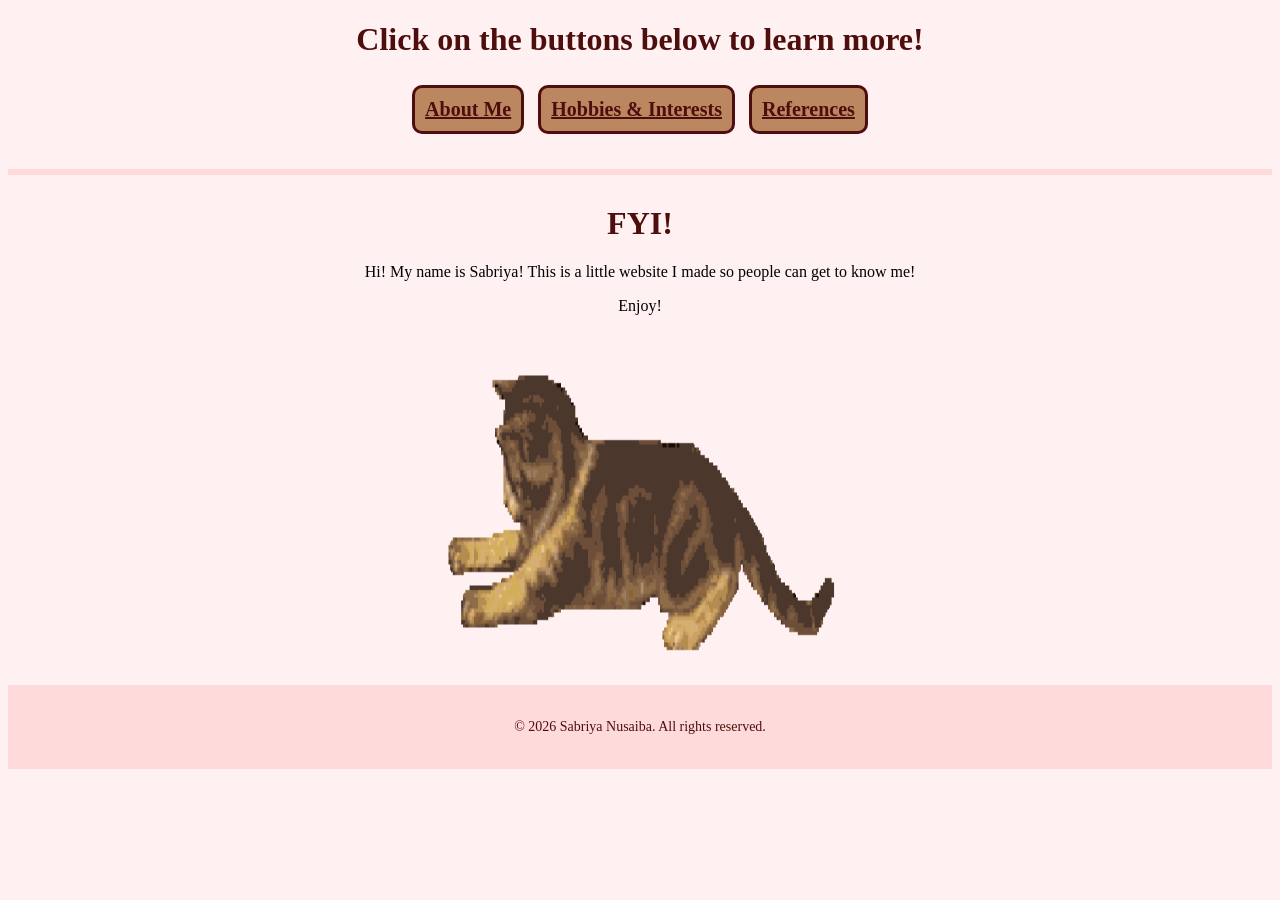
<file: index.html>
<!doctype html>
<html lang="en">
   <head>
      <meta charset="UTF-8">
      <title> All About Sabriya! </title>
      <!-- CSS FILE -->
      <link rel="stylesheet" type="text/css" href="style.css">
   </head>
   <body>
      <!-- MAIN TITLE -->
      <h1 class="heading 1">Click on the buttons below to learn more!</h1>
      <!-- NAVIGATION BUTTONS -->
      <p>
         <a href="aboutME.html"> About Me </a>
         <a href="HOBBIESandINTERESTS.html"> Hobbies & Interests </a>
         <a href="reference.html"> References </a>
      </p>
      <hr>
      <!-- ABOUT SECTION -->
      <h1 class="heading 1"> FYI!</h1>
      <p> Hi! My name is Sabriya! This is a little website I made so people can get to know me! </p>
      <p> Enjoy! </p>
      <br>
      <!-- HELLO KITTY GIF -->
      <p><img src="brown-cat.gif" width="400" height="300" alt="KITTY"></p>
      <!-- COPYRIGHT -->
      <footer>
         <p>© 2026 Sabriya Nusaiba. All rights reserved.</p>
      </footer>
   </body>
</html>
</file>
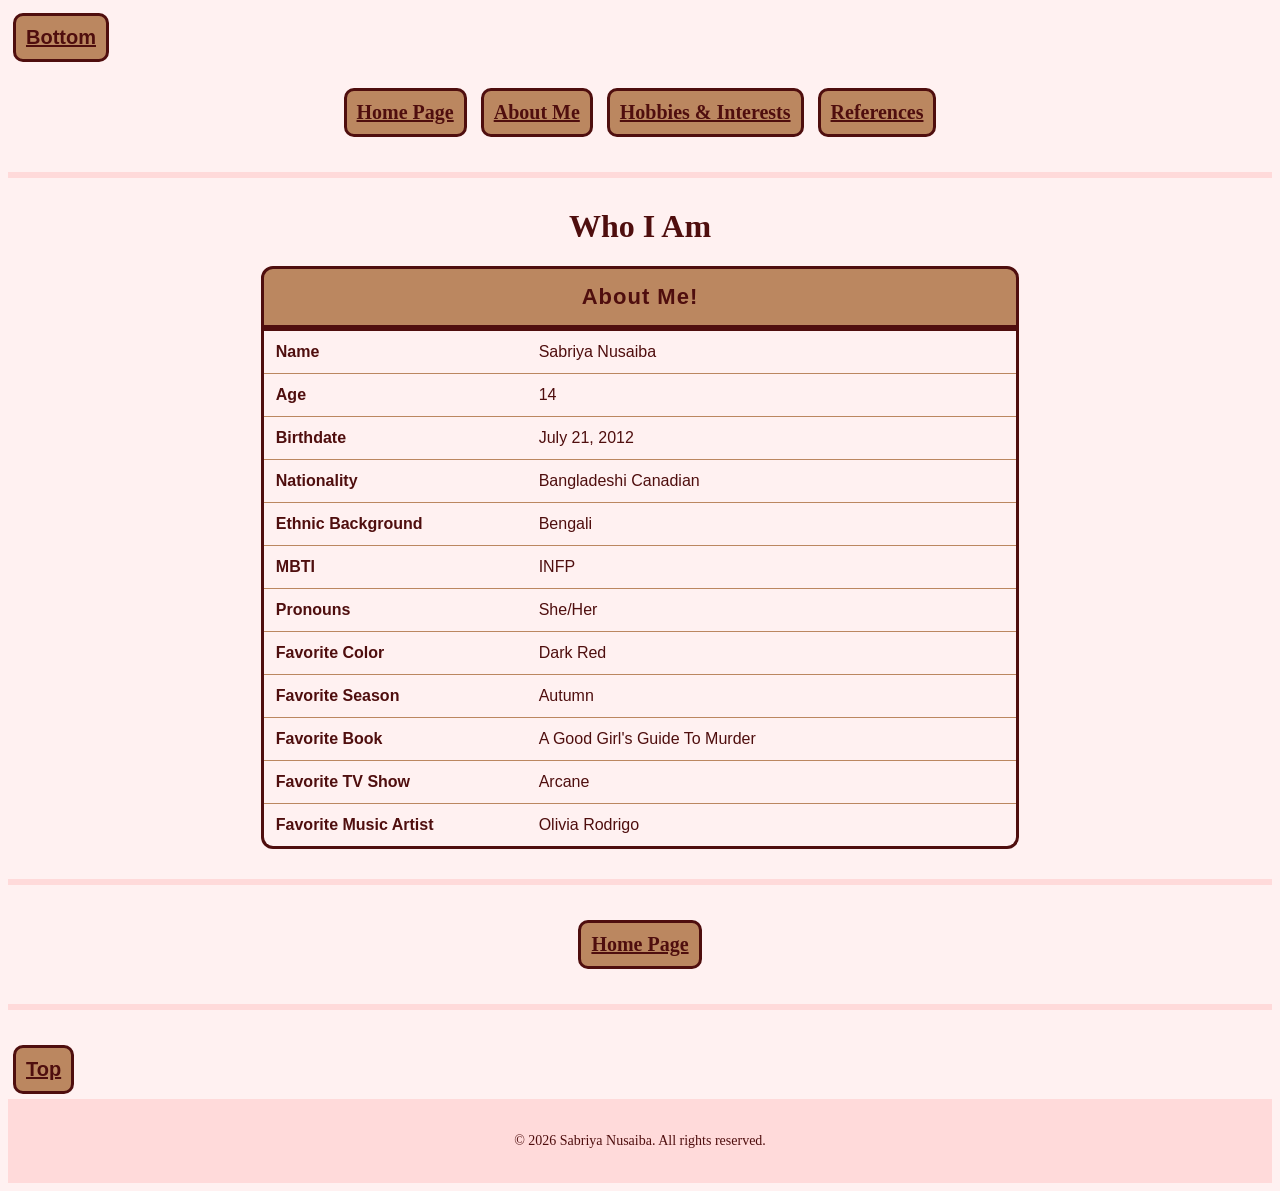
<file: aboutME.html>
<!doctype html>
<html lang="en">
   <head>
      <meta charset="UTF-8">
      <title> About Me </title>
      <!-- CSS FILE -->
      <link rel="stylesheet" type="text/css" href="style.css">
   </head>
   <body>
      <!-- SCROLL TARGET: TOP -->
      <div id="top"></div>
      <!-- SCROLL TO BOTTOM BUTTON -->
      <a href="#bottom"> Bottom </a>
      <!-- NAVIGATION BUTTONS -->
      <p>
         <a href="index.html"> Home Page </a>
         <a href="aboutME.html"> About Me </a>
         <a href="HOBBIESandINTERESTS.html"> Hobbies & Interests </a>
         <a href="reference.html"> References </a>
      </p>
      <hr>
      <!-- ABOUT ME TITLE -->
      <h1> Who I Am </h1>
      <!-- ABOUT ME TABLE WRAPPER -->
      <div class="profile-wrapper">
         <div class="profile-title">About Me!</div>
         <!-- ABOUT ME TABLE -->
         <table class="profile-table">
            <tr>
               <td>Name</td>
               <td>Sabriya Nusaiba</td>
            </tr>
            <tr>
               <td>Age</td>
               <td>14</td>
            </tr>
            <tr>
               <td>Birthdate</td>
               <td>July 21, 2012</td>
            </tr>
            <tr>
               <td>Nationality</td>
               <td>Bangladeshi Canadian</td>
            </tr>
            <tr>
               <td>Ethnic Background</td>
               <td>Bengali</td>
            </tr>
            <tr>
               <td>MBTI</td>
               <td>INFP</td>
            </tr>
            <tr>
               <td>Pronouns</td>
               <td>She/Her</td>
            </tr>
            <tr>
               <td>Favorite Color</td>
               <td>Dark Red</td>
            </tr>
            <tr>
               <td>Favorite Season</td>
               <td>Autumn</td>
            </tr>
            <tr>
               <td>Favorite Book</td>
               <td>A Good Girl's Guide To Murder</td>
            </tr>
            <tr>
               <td>Favorite TV Show</td>
               <td>Arcane</td>
            </tr>
            <tr>
               <td>Favorite Music Artist</td>
               <td>Olivia Rodrigo</td>
            </tr>
         </table>
      </div>
      <hr>
      <!-- BACK TO HOME -->
      <p><a href="index.html">Home Page</a></p>
      <hr>
      <!-- SCROLL TARGET: BOTTOM -->
      <div id="bottom"></div>
      <!-- SCROLL TO TOP BUTTON -->
      <a href="#top">Top</a>
      <!-- COPYRIGHT -->
      <footer>
         <p>© 2026 Sabriya Nusaiba. All rights reserved.</p>
      </footer>
   </body>
</html>
</file>
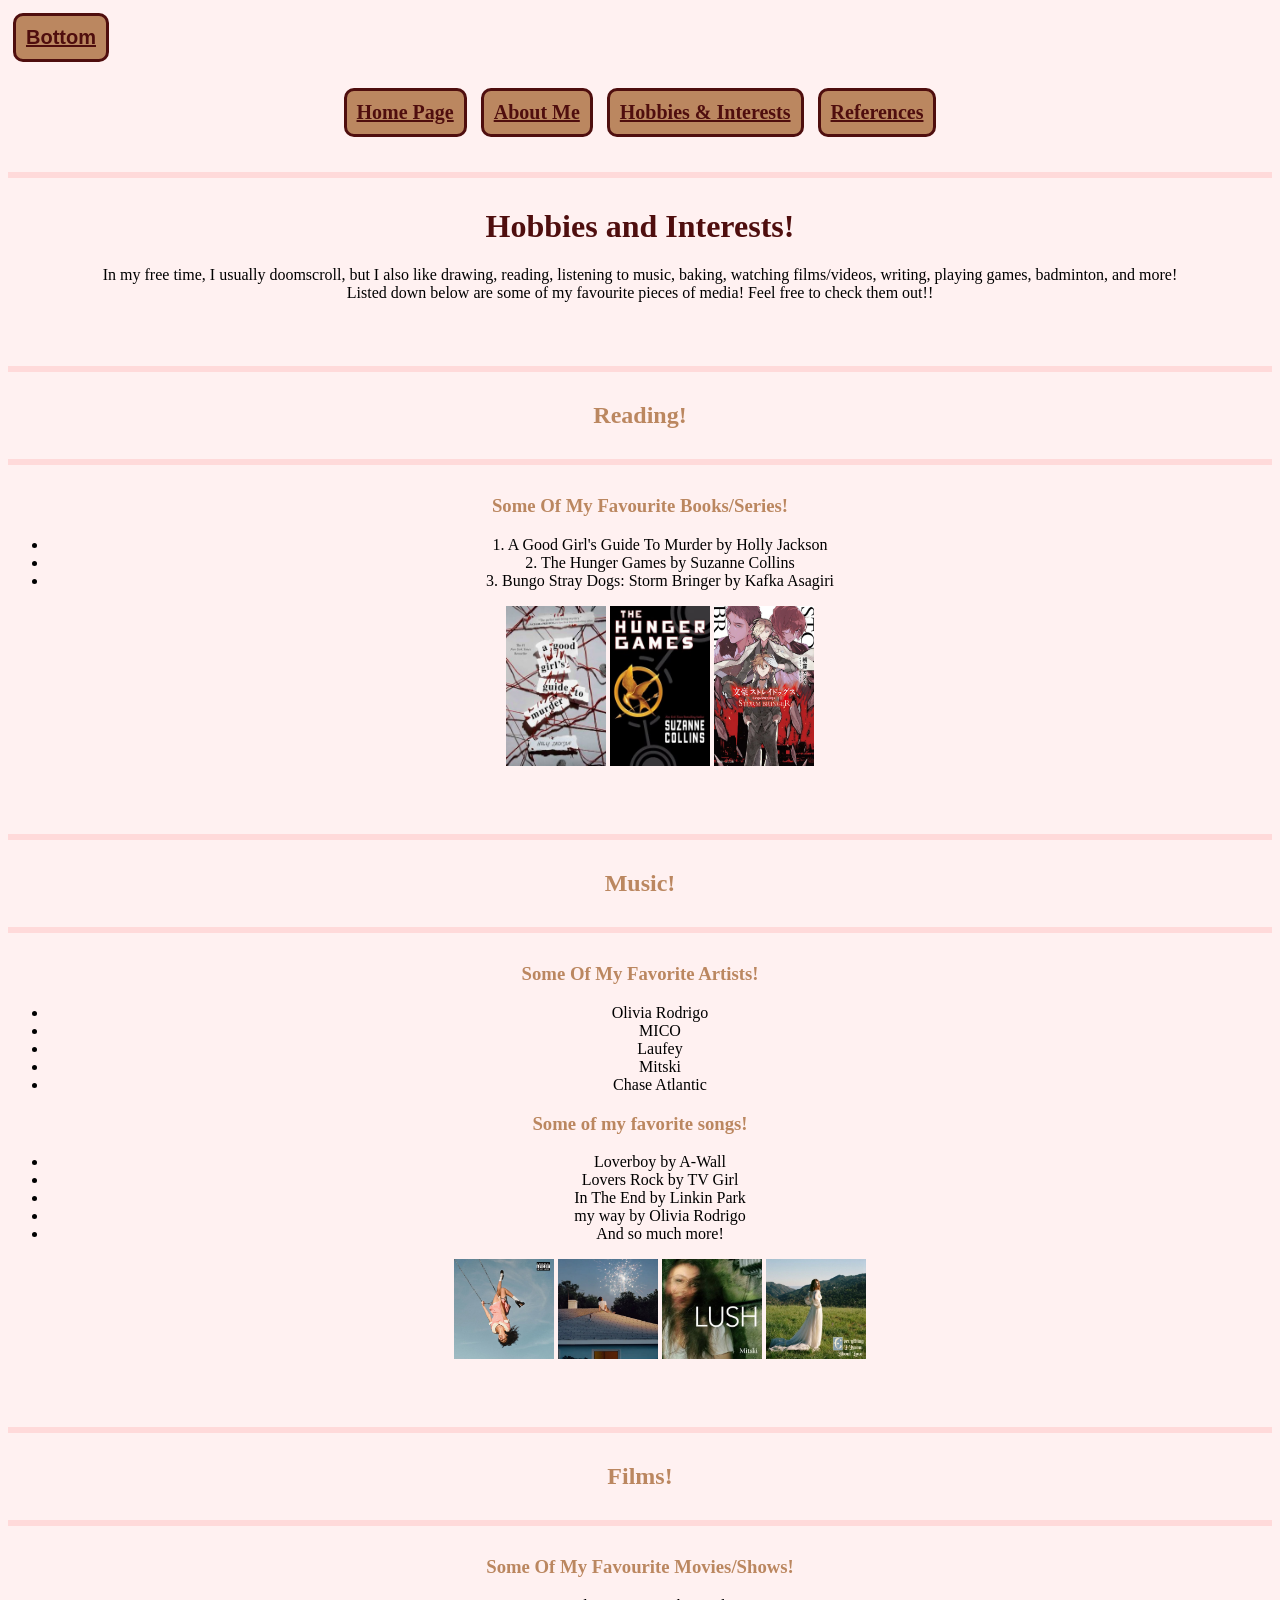
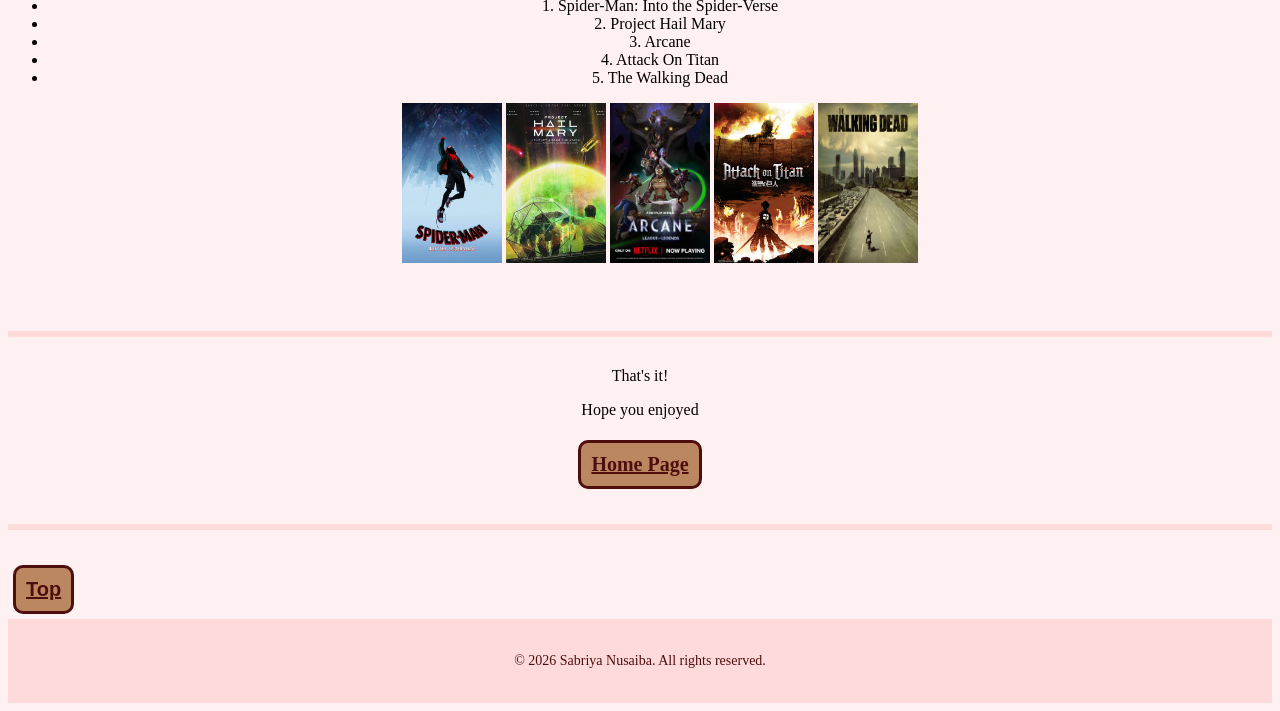
<file: HOBBIESandINTERESTS.html>
<!doctype html>
<html lang="en">
   <head>
      <meta charset="UTF-8">
      <title> Hobbies and Interests </title>
      <!-- CSS FILE -->
      <link rel="stylesheet" type="text/css" href="style.css">
   </head>
   <body>
      <!-- SCROLL TARGET: TOP -->
      <div id="top"></div>
      <!-- SCROLL TO BOTTOM BUTTON -->
      <a href="#bottom"> Bottom </a>
      <!-- NAVIGATION BUTTONS -->
      <p>
         <a href="index.html"> Home Page </a>
         <a href="aboutME.html"> About Me </a>
         <a href="HOBBIESandINTERESTS.html"> Hobbies & Interests </a>
         <a href="reference.html"> References </a>
      </p>
      <hr>
      <!-- HOBBIES SECTION TITLE -->
      <h1> Hobbies and Interests!</h1>
      <!-- HOBBIES INTRO -->
      <p> 
         In my free time, I usually doomscroll, but I also like drawing, reading, listening to music, baking, watching films/videos, writing, playing games, badminton, and more! 
         <br> 
         Listed down below are some of my favourite pieces of media! Feel free to check them out!!
      </p>
      <br>
      <hr>
      <!-- READING SECTION -->
      <h2> Reading! </h2>
      <hr>
      <!-- TOP 3 BOOKS TITLE -->
      <h3> Some Of My Favourite Books/Series! </h3>
      <!-- BOOKS -->
      <ul>
        <li> 1. A Good Girl's Guide To Murder by Holly Jackson </li>
        <li> 2. The Hunger Games by Suzanne Collins </li>
        <li> 3. Bungo Stray Dogs: Storm Bringer by Kafka Asagiri </li>
      </ul>
      <p>
       <ul>
       <div class="image-container">
         <img src="a good girls guide to murder.jpg" width="100" height="160" alt="A Good Girl's Guide To Murder">
         <img src="the hunger games.jpg" width="100" height="160" alt="The Hunger Games">
         <img src="bungo stray dogs storm bringer.jpg" width="100" height="160" alt="Bungo Stray Dogs: Storm Bringer">
       </div>
       </ul>
      </p>
      <br>
      <hr>
      <!-- MUSIC SECTION -->
      <h2> Music! </h2>
      <hr>
      <!-- TOP ARTISTS -->
      <h3> Some Of My Favorite Artists! </h3>
      <ul>
        <li> Olivia Rodrigo </li>
        <li> MICO </li>
        <li> Laufey </li>
        <li> Mitski </li>
        <li> Chase Atlantic </li>
      </ul>
      <!-- FAVORITE SONGS -->
      <h3> Some of my favorite songs! </h3>
      <ul>
        <li> Loverboy by A-Wall </li>
        <li> Lovers Rock by TV Girl </li>
        <li> In The End by Linkin Park </li>
        <li> my way by Olivia Rodrigo </li>
        <li> And so much more! </li>
      </ul>
      <p>
       <ul>
       <div class="image-container">
         <img src="olivia rodrigo.jpg" width="100" height="100" alt="Olivia Rodrigo">
         <img src="mico.jpg" width="100" height="100" alt="MICO">
         <img src="mitski.jpg" width="100" height="100" alt="Mitski">
         <img src="laufey.jpg" width="100" height="100" alt="Laufey">
       </div>
       </ul>
      </p>
      <br>
      <hr>
      <!-- MOVIES OR SHOWS SECTION -->
      <h2> Films! </h2>
      <hr>
      <!-- TOP FILMS TITLE -->
      <h3> Some Of My Favourite Movies/Shows! </h3>
      <ul>
        <li> 1. Spider-Man: Into the Spider-Verse </li>
        <li> 2. Project Hail Mary </li>
        <li> 3. Arcane </li>
        <li> 4. Attack On Titan </li>
        <li> 5. The Walking Dead </li>
      </ul>
      <p>
       <ul>
       <div class="image-container">
         <img src="spider man.jpg" width="100" height="160" alt="Spider-Man: Into the Spider-Verse">
         <img src="project hail mary.jpg" width="100" height="160" alt="Project Hail Mary">
         <img src="arcane.jpg" width="100" height="160" alt="Arcane">
         <img src="attack on titan.jpg" width="100" height="160" alt="Attack On Titan">
         <img src="the walking dead.jpg" width="100" height="160" alt="The Walking Dead">
       </div>
       </ul>
      </p>
      <br>
      <hr>
      <!-- ENDING MESSAGE -->
      <p> That's it! </p>
      <p> Hope you enjoyed </p>
      <!-- BACK TO HOME -->
      <p><a href="index.html">Home Page</a></p>
      <hr>
      <!-- SCROLL TARGET BOTTOM -->
      <div id="bottom"></div>
      <!-- BACK TO TOP -->
      <a href="#top">Top</a>
      <!-- COPYRIGHT -->
      <footer>
         <p>© 2026 Sabriya Nusaiba. All rights reserved.</p>
      </footer>
   </body>
</html>
</file>
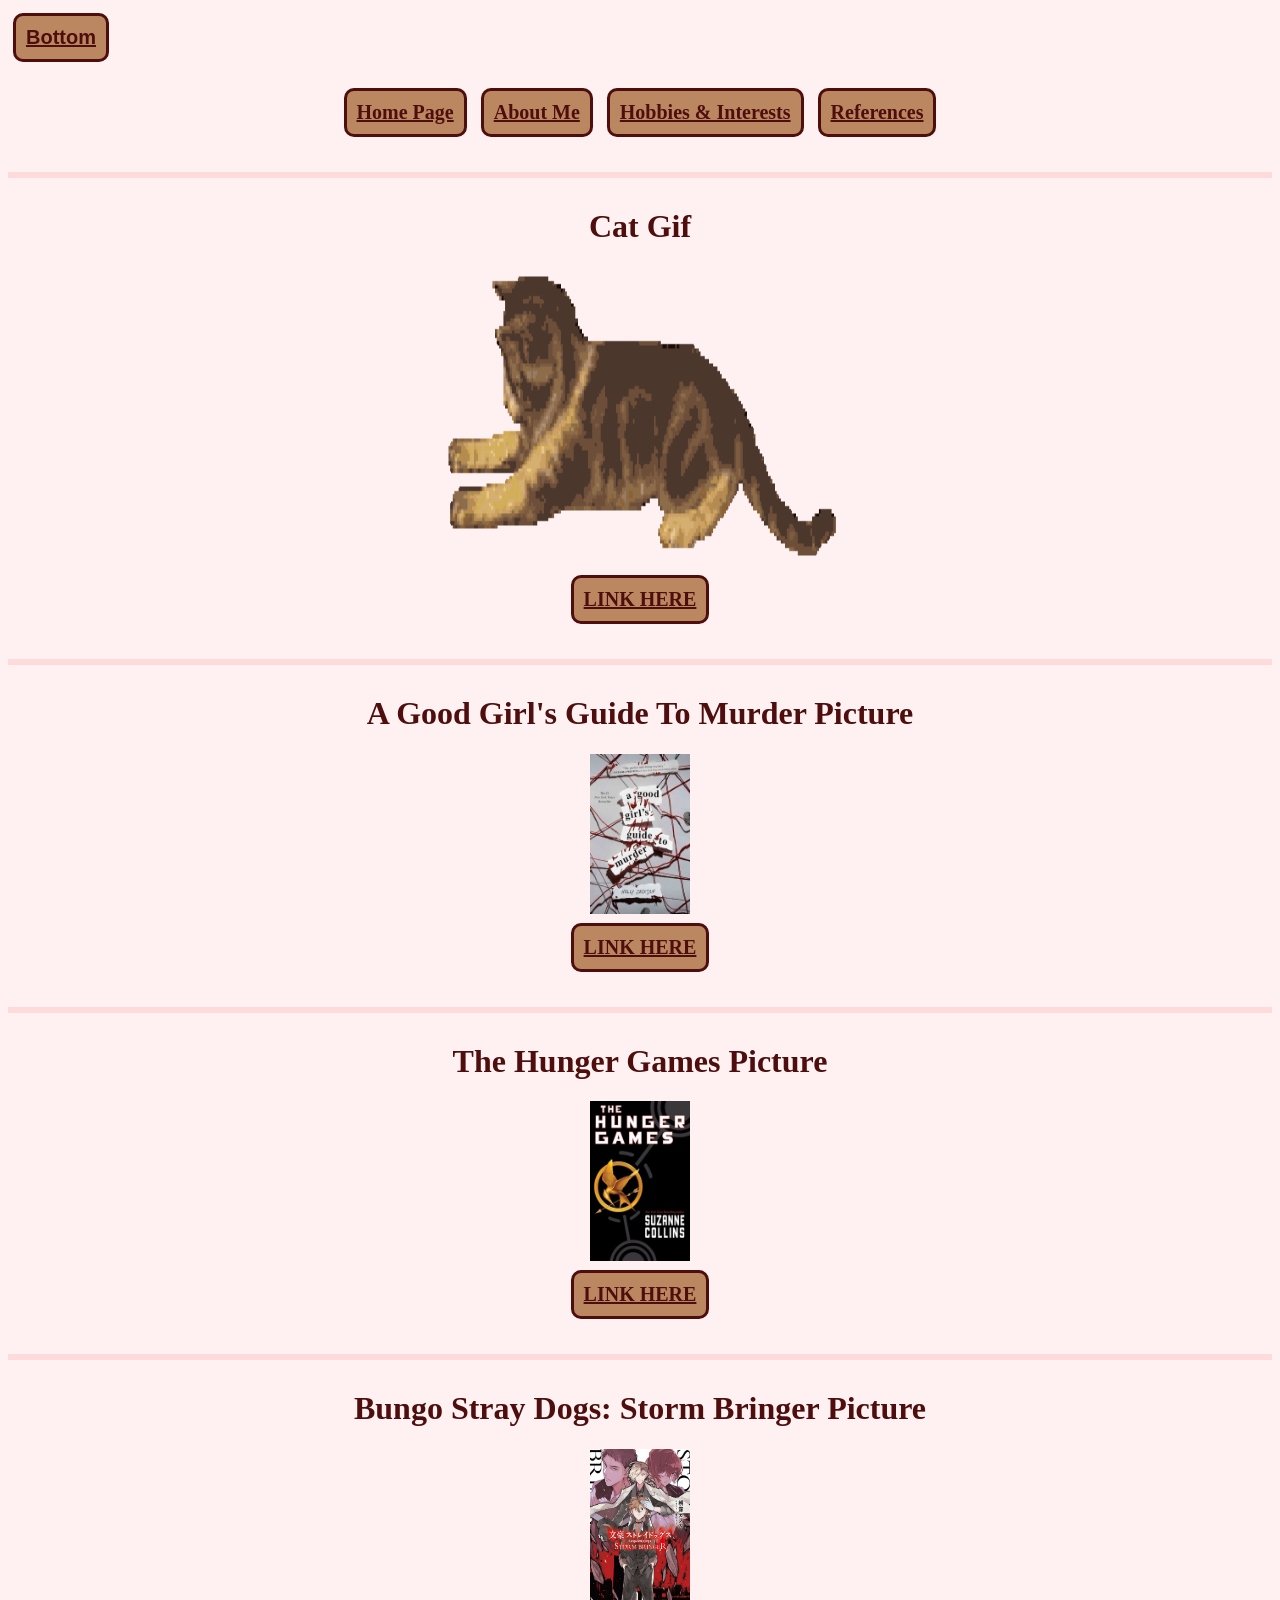
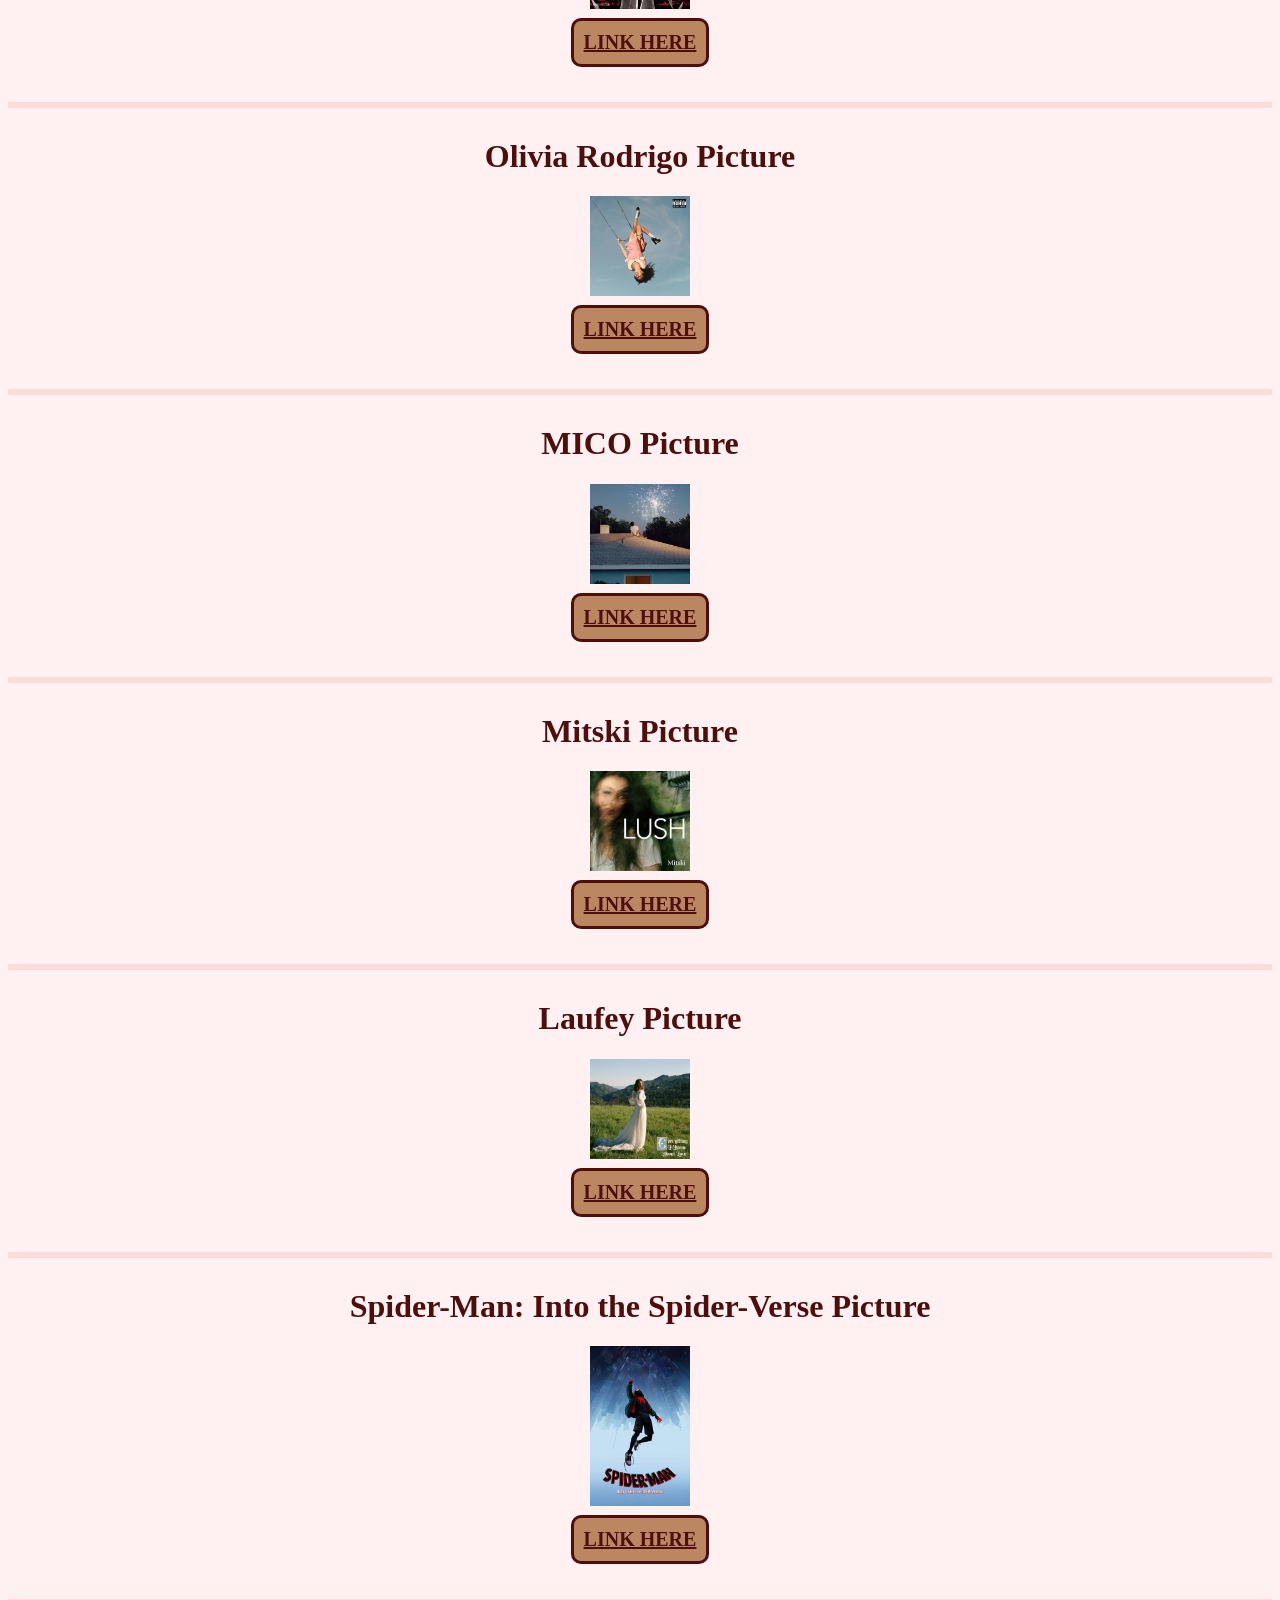
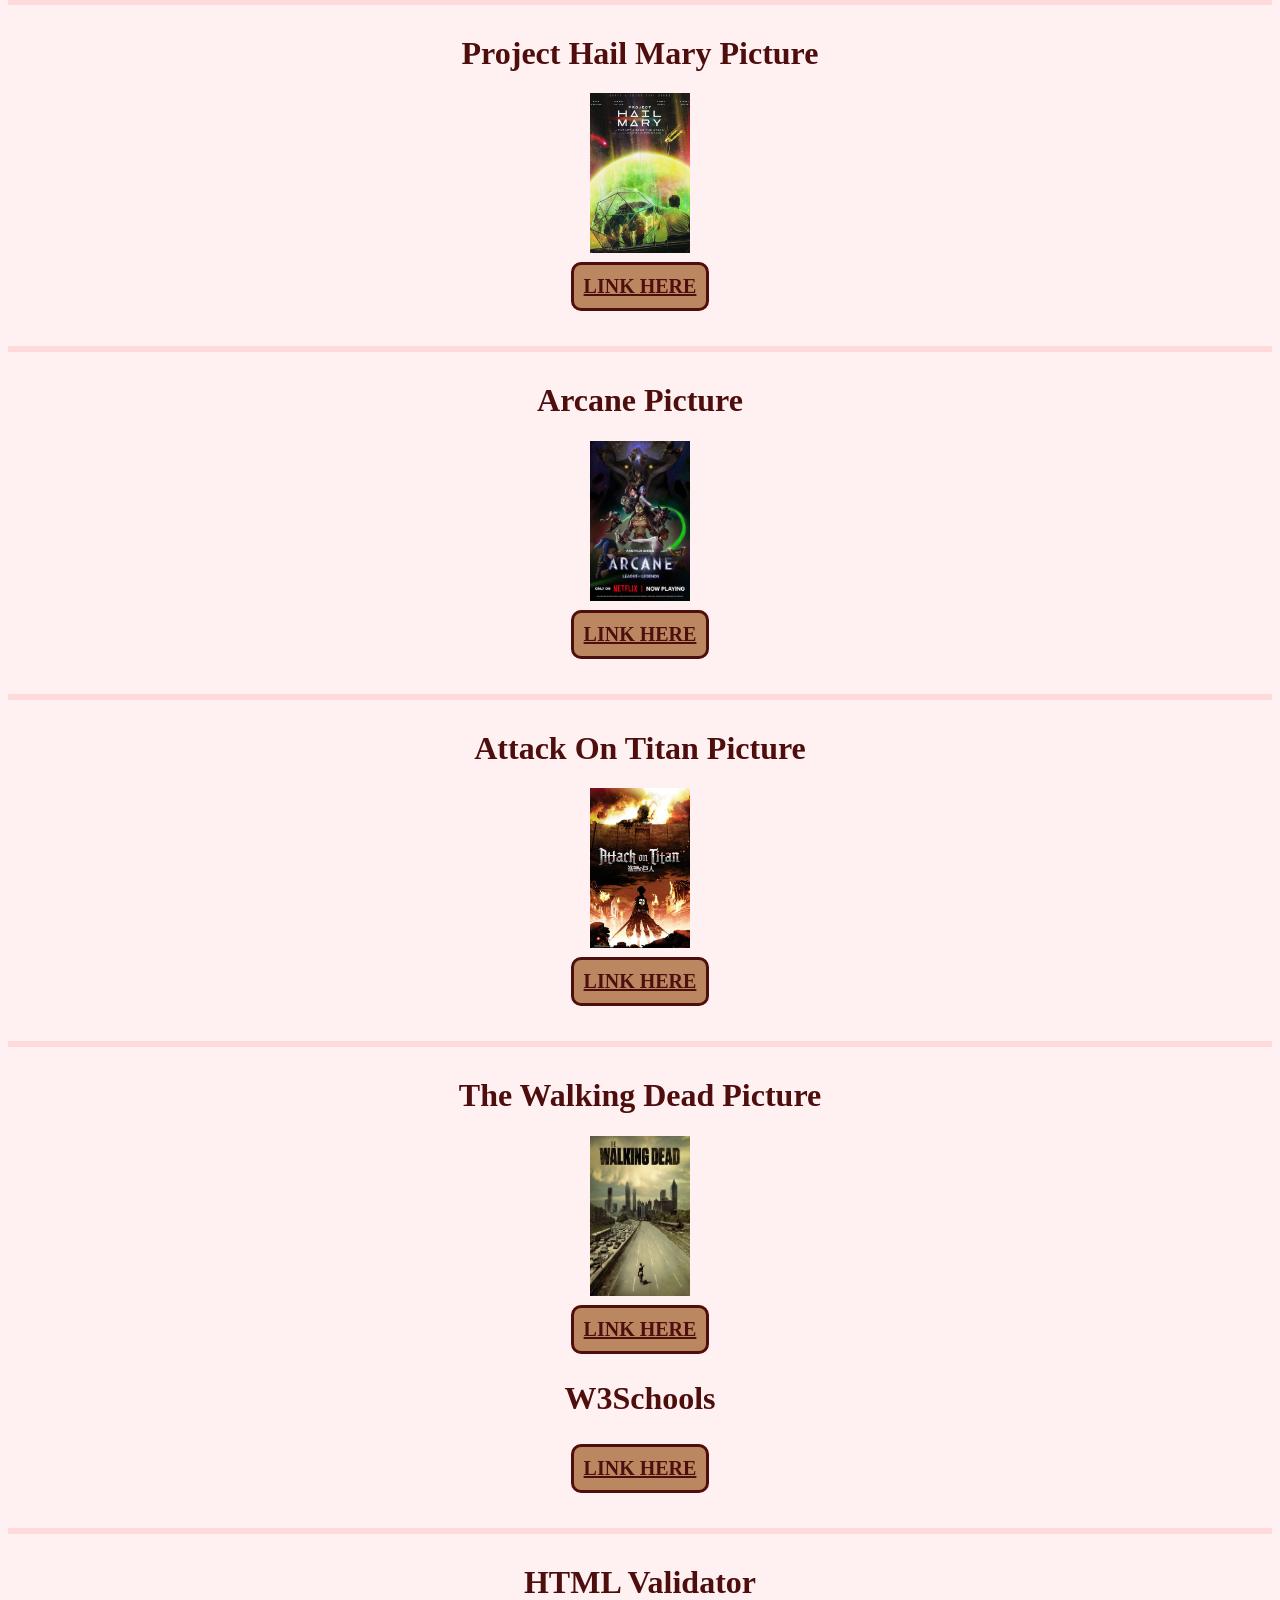
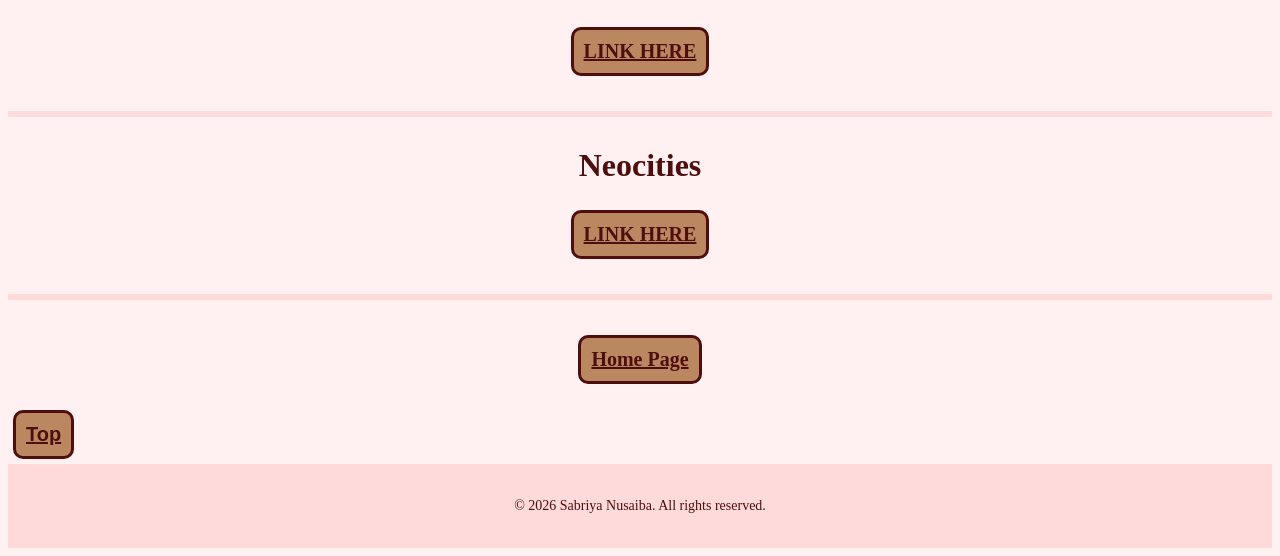
<file: reference.html>
<!doctype html>
<html lang="en">
   <head>
      <meta charset="UTF-8">
      <!-- PAGE TITLE -->
      <title>References</title>
      <!-- CSS FILE -->
      <link rel="stylesheet" type="text/css" href="style.css">
   </head>
   <body>
      <!-- SCROLL TARGET: TOP -->
      <div id="top"></div>
      <!-- SCROLL TO BOTTOM BUTTON -->
      <a href="#bottom">Bottom</a>
      <!-- NAVIGATION BUTTONS -->
      <p>
         <a href="index.html">Home Page</a>
         <a href="aboutME.html">About Me</a>
         <a href="HOBBIESandINTERESTS.html">Hobbies & Interests</a>
         <a href="reference.html">References</a>
      </p>
      <hr>
      <!-- Brown Cat GIF SOURCE -->
      <h1>Cat Gif</h1>
      <p>
         <img src="brown-cat.gif" width="400" height="300" alt="KITTY">
         <br>
         <a href="https://ca.pinterest.com/pin/623537510904833618/">LINK HERE</a>
      </p>
      <hr>
      <!-- A GOOD GIRL'S GUIDE TO MURDER IMAGE SOURCE -->
      <h1>A Good Girl's Guide To Murder Picture</h1>
      <p>
         <img src="a good girls guide to murder.jpg" width="100" height="160" alt="A Good Girl's Guide To Murder">
         <br>
         <a href="https://ca.pinterest.com/pin/4594727220770722944/">LINK HERE</a>
      </p>
      <hr>
      <!-- THE HUNGER GAMES IMAGE SOURCE -->
      <h1>The Hunger Games Picture</h1>
      <p>
         <img src="the hunger games.jpg" width="100" height="160" alt="The Hunger Games">
         <br>
         <a href="https://ca.pinterest.com/pin/4596134606641194112/">LINK HERE</a>
      </p>
      <hr>
      <!-- BUNGO STRAY DOGS STORM BRINGER IMAGE SOURCE -->
      <h1>Bungo Stray Dogs: Storm Bringer Picture</h1>
      <p>
         <img src="bungo stray dogs storm bringer.jpg" width="100" height="160" alt="Bungo Stray Dogs: Storm Bringer">
         <br>
         <a href="https://ca.pinterest.com/pin/1056375656335744278/">LINK HERE</a>
      </p>
      <hr>
      <!-- OLIVIA RODRIGO IMAGE SOURCE -->
      <h1>Olivia Rodrigo Picture</h1>
      <p>
         <img src="olivia rodrigo.jpg" width="100" height="100" alt="Olivia Rodrigo">
         <br>
         <a href="https://ca.pinterest.com/pin/994451161488088306/">LINK HERE</a>
      </p>
      <hr>
      <!-- MICO IMAGE SOURCE -->
      <h1>MICO Picture</h1>
      <p>
         <img src="mico.jpg" width="100" height="100" alt="MICO">
         <br>
         <a href="https://ca.pinterest.com/pin/1096767315533674919/">LINK HERE</a>
      </p>
      <hr>
      <!-- MITSKI IMAGE SOURCE -->
      <h1>Mitski Picture</h1>
      <p>
         <img src="mitski.jpg" width="100" height="100" alt="Mitski">
         <br>
         <a href="https://ca.pinterest.com/pin/765963849149981827/">LINK HERE</a>
      </p>
      <hr>
      <!-- LAUFEY IMAGE SOURCE -->
      <h1>Laufey Picture</h1>
      <p>
         <img src="laufey.jpg" width="100" height="100" alt="Laufey">
         <br>
         <a href="https://ca.pinterest.com/pin/984036587351670835/">LINK HERE</a>
      </p>
      <hr>
      <!-- SPIDER MAN IMAGE SOURCE -->
      <h1>Spider-Man: Into the Spider-Verse Picture</h1>
      <p>
         <img src="spider man.jpg" width="100" height="160" alt="Spider-Man: Into the Spider-Verse">
         <br>
         <a href="https://ca.pinterest.com/pin/948711477770063488/">LINK HERE</a>
      </p>
      <hr>
      <!-- PROJECT HAIL MARY IMAGE SOURCE -->
      <h1>Project Hail Mary Picture</h1>
      <p>
         <img src="project hail mary.jpg" width="100" height="160" alt="Project Hail Mary">
         <br>
         <a href="https://ca.pinterest.com/pin/780811654188559642/">LINK HERE</a>
      </p>
      <hr>
      <!-- ARCANE IMAGE SOURCE -->
      <h1>Arcane Picture</h1>
      <p>
         <img src="arcane.jpg" width="100" height="160" alt="Arcane">
         <br>
         <a href="https://ca.pinterest.com/pin/1023583821555099582/">LINK HERE</a>
      </p>
            <hr>
      <!-- ATTACK ON TITAN IMAGE SOURCE -->
      <h1>Attack On Titan Picture</h1>
      <p>
         <img src="attack on titan.jpg" width="100" height="160" alt="Attack On Titan">
         <br>
         <a href="https://ca.pinterest.com/pin/686236062018347564/">LINK HERE</a>
      </p>
            <hr>
      <!-- THE WALKING DEAD IMAGE SOURCE -->
      <h1>The Walking Dead Picture</h1>
      <p>
         <img src="the walking dead.jpg" width="100" height="160" alt="The Walking Dead">
         <br>
         <a href="https://ca.pinterest.com/pin/559642691214651944/">LINK HERE</a>
      </p>
      <!-- SOURCES THAT HELPED ME CREATE THIS WEBSITE -->
      <h1>W3Schools</h1>
      <p>
         <a href="https://www.w3schools.com/">LINK HERE</a>
      </p>
      <hr>
      <!-- SOURCES THAT HELPED ME CREATE THIS WEBSITE -->
      <h1>HTML Validator</h1>
      <p>
         <a href="https://validator.w3.org/#validate_by_upload">LINK HERE</a>
      </p>
      <hr>
      <!-- SOURCES THAT HELPED ME CREATE THIS WEBSITE -->
      <h1>Neocities</h1>
      <p>
         <a href="https://www.neocities.org/">LINK HERE</a>
      </p>
      <hr>
      <!-- BACK TO HOME -->
      <p><a href="index.html">Home Page</a></p>
      <!-- SCROLL TARGET: BOTTOM -->
      <div id="bottom"></div>
      <!-- BACK TO TOP BUTTON -->
      <a href="#top">Top</a>
      <!-- COPYRIGHT -->
      <footer>
         <p>© 2026 Sabriya Nusaiba. All rights reserved.</p>
      </footer>
   </body>
</html>
</file>
<file: style.css>
/* ---------- BASE PAGE STYLING ---------- */
body {
  font-family: "Arial";
	text-align: justify;
	background-color: #FFF1F1;
	text-size: 15px;
}

/* ---------- MAIN HEADERS ---------- */
h1 {
	font-family: "PT Serif Caption";
	text-align: center;
	color: #4F0E0E;
}

/* ---------- PARAGRAPHS ---------- */
p {
	font-family: "ZEN SERIF";
	text-align: center;
	text-size: 15px;
}

/* ---------- LISTS ---------- */
ul {
	font-family: "ZEN SERIF";
	text-align: center;
	text-size: 15px;
}

/* ---------- SUBHEADERS ---------- */
h2,
h3 {
	font-family: "ZEN SERIF";
	text-align: center;
	color: #BB8760;
}

/* ---------- PRETTY GRADIENT LINES ---------- */
hr {
	border: none;
	height: 6px;
	background: linear-gradient(to right, #FFDADA, #FFDADA);
	margin: 30px 0;
}

/* ---------- NAVIGATION BUTTONS ---------- */
a {
	border: solid;
	border-color: #4F0E0E;
	background-color: #BB8760;
	color: #4F0E0E;
	font-size: 20px;
	font-weight: bold;
	padding: 10px;
	margin: 5px;
	border-radius: 10px;
	display: inline-block;
}

/* ---------- ABOUT ME TABLE WRAPPER ---------- */
.profile-wrapper {
	width: 60%;
	margin: 0 auto;
	/* centers the box */
}

/* ---------- ABOUT ME TITLE BAR ---------- */
.profile-title {
	background: #BB8760;
	color: #4F0E0E;
  border: solid;
	border-color: #4F0E0E;
	text-align: center;
	padding: 15px;
	font-size: 22px;
	font-weight: bold;
	letter-spacing: 1px;
	border-radius: 12px 12px 0 0;
}

/* ---------- ABOUT ME TABLE ---------- */
.profile-table {
	width: 100%;
  border: solid;
	border-color: #4F0E0E;
	border-collapse: collapse;
	background: #4F0E0E;
	border-radius: 0 0 12px 12px;
	overflow: hidden;
}

/* ---------- TABLE CELLS ---------- */
td {
	padding: 10px 15px;
	border-bottom: 1px solid #4F0E0E;
}

/* remove border on last row */
tr:last-child td {
	border-bottom: none;
}

/* questions column */
td:first-child {
	font-weight: 600;
	color: #4F0E0E;
	width: 35%;
	background: #FFF1F1;
}

/* answers column */
td:last-child {
	color: #4F0E0E;
}

/* Table styling */
table {
	border-collapse: collapse;
	/* Removes gaps between cells */
	width: 70%;
	/* Table width is 70% of parent/container */
	border-radius: 10px;
	/* Rounded corners */
	overflow: hidden;
	/* Ensures rounded corners clip content */

	/* Center the table horizontally */
	margin: 0 auto;
	/* 0 top/bottom, auto left/right */
}

/* Table header styling */
th {
	background-color: #FFDADA;
	/* Pink header background */
	color: #4F0E0E;
	/* Dark red text in headers */
	padding: 15px;
	/* Space inside header cells */
	font-size: 18px;
	/* Slightly larger text for headers */
	text-align: left;
	/* Align text to left */
}

/* Table cell styling */
td {
	background-color: #FFF1F1;
	/* Light pink background for cells */
	padding: 12px;
	/* Space inside cells */
	border-bottom: 1px solid #BB8760;
	/* Light brown line between rows */
}

/* Removes border from last row */
tr:last-child td {
	border-bottom: none;
}

/* Hover effect for rows */
tr:hover td {
	background-color: #FFDADA;
	/* Highlight row on hover */
}

/* Styles Copyright Footer */
footer {
	text-align: center;
	/* Center the text */
	padding: 20px;
	/* Space around it */
	background-color: #FFDADA;
	color: #4F0E0E;
	font-size: 14px;
	/* Smaller text */
}
</file>
